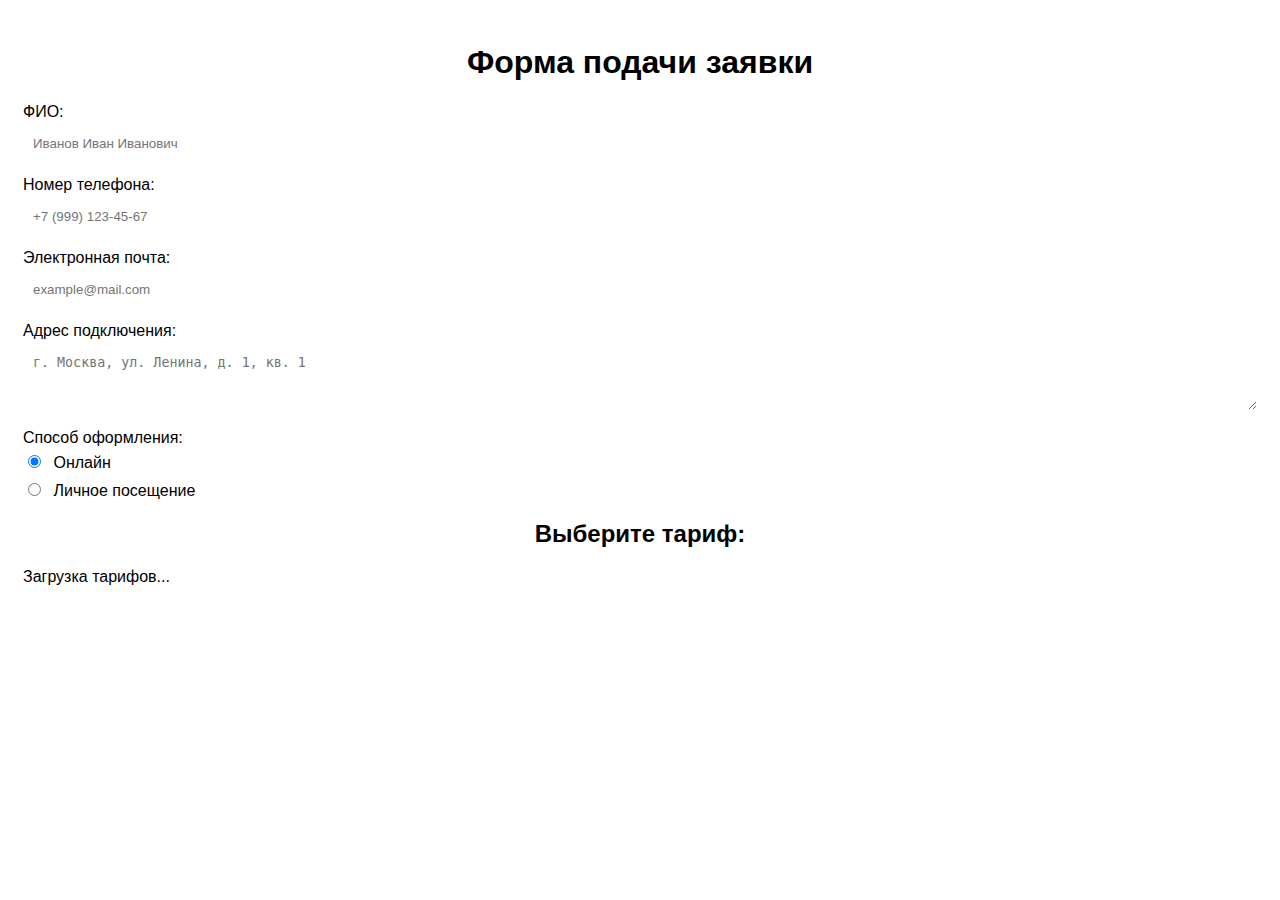
<file: webapp/index.html>
<!DOCTYPE html>
<html lang="ru">
<head>
  <meta charset="UTF-8">
  <meta name="viewport" content="width=device-width, initial-scale=1.0">
  <title>Форма заявки</title>
  <script src="https://telegram.org/js/telegram-web-app.js"></script>
  <style>
    body {
      font-family: -apple-system, BlinkMacSystemFont, "Segoe UI", Roboto, Helvetica, Arial, sans-serif;
      padding: 15px;
      color: var(--tg-theme-text-color);
      background: var(--tg-theme-bg-color);
    }
    h1, h2 {
      text-align: center;
    }
    .form-group {
      margin-bottom: 15px;
    }
    label {
      display: block;
      margin-bottom: 5px;
    }
    input[type="text"],
    input[type="tel"],
    input[type="email"],
    textarea {
      width: 100%;
      padding: 10px;
      box-sizing: border-box;
      border: 1px solid var(--tg-theme-hint-color);
      border-radius: 5px;
      background: var(--tg-theme-bg-color);
      color: var(--tg-theme-text-color);
    }
    .radio-group label {
      display: block;
      margin-bottom: 8px;
    }
    .radio-group input {
      margin-right: 8px;
    }
  </style>
</head>
<body>
<h1>Форма подачи заявки</h1>

<div class="form-group">
  <label for="fio">ФИО:</label>
  <input type="text" id="fio" placeholder="Иванов Иван Иванович">
</div>

<div class="form-group">
  <label for="phone">Номер телефона:</label>
  <input type="tel" id="phone" placeholder="+7 (999) 123-45-67">
</div>

<div class="form-group">
  <label for="email">Электронная почта:</label>
  <input type="email" id="email" placeholder="example@mail.com">
</div>

<div class="form-group">
  <label>Адрес подключения:</label>
  <textarea id="address" rows="3" placeholder="г. Москва, ул. Ленина, д. 1, кв. 1"></textarea>
</div>

<div class="form-group">
  <label>Способ оформления:</label>
  <div class="radio-group">
    <label><input type="radio" name="application_type" value="online" checked> Онлайн</label>
    <label><input type="radio" name="application_type" value="in_person"> Личное посещение</label>
  </div>
</div>

<div class="form-group">
  <h2>Выберите тариф:</h2>
  <div id="tariffs-container" class="radio-group">
    <p>Загрузка тарифов...</p>
  </div>
</div>

<script>
  // Initialize Telegram Web App object
  const tg = window.Telegram.WebApp;
  tg.MainButton.show();
  tg.MainButton.setText("Отправить данные");
  tg.expand();

  // Function to load tariffs when the page is ready
  window.addEventListener('DOMContentLoaded', () => {
    fetch('/api/tariffs')
            .then(response => {
              if (!response.ok) {
                throw new Error('Network response was not ok');
              }
              return response.json();
            })
            .then(tariffs => {
              const container = document.getElementById('tariffs-container');
              container.innerHTML = ''; // Clear "Loading..." message

              tariffs.forEach((tariff, index) => {
                const tariffElement = document.createElement('label');

                const input = document.createElement('input');
                input.type = 'radio';
                input.id = tariff.id;
                input.name = 'tariff';
                input.value = tariff.name;
                // Select the first tariff by default
                if (index === 0) {
                  input.checked = true;
                }

                // Use the first available speed's price for the label
                const price = tariff.speeds.length > 0 ? tariff.speeds[0].price : 'N/A';
                const labelText = document.createTextNode(` ${tariff.name} (${price} ₽/мес)`);

                tariffElement.appendChild(input);
                tariffElement.appendChild(labelText);
                container.appendChild(tariffElement);
              });
            })
            .catch(error => {
              const container = document.getElementById('tariffs-container');
              container.innerHTML = '<p>Не удалось загрузить тарифы. Пожалуйста, попробуйте позже.</p>';
              console.error('Error fetching tariffs:', error);
              tg.MainButton.hide(); // Hide button if tariffs fail to load
            });
  });

  // Event handler for the main Telegram button
  tg.onEvent('mainButtonClicked', () => {
    const selectedTariff = document.querySelector('input[name="tariff"]:checked');

    // Gather all data from the form
    const data = {
      fio: document.getElementById('fio').value,
      phone: document.getElementById('phone').value,
      email: document.getElementById('email').value,
      address: document.getElementById('address').value,
      application_type: document.querySelector('input[name="application_type"]:checked').value,
      tariff: selectedTariff ? selectedTariff.value : "Не выбран"
    };

    // Send data as a JSON string to the bot
    tg.sendData(JSON.stringify(data));
  });
</script>
</body>
</html>
</file>
